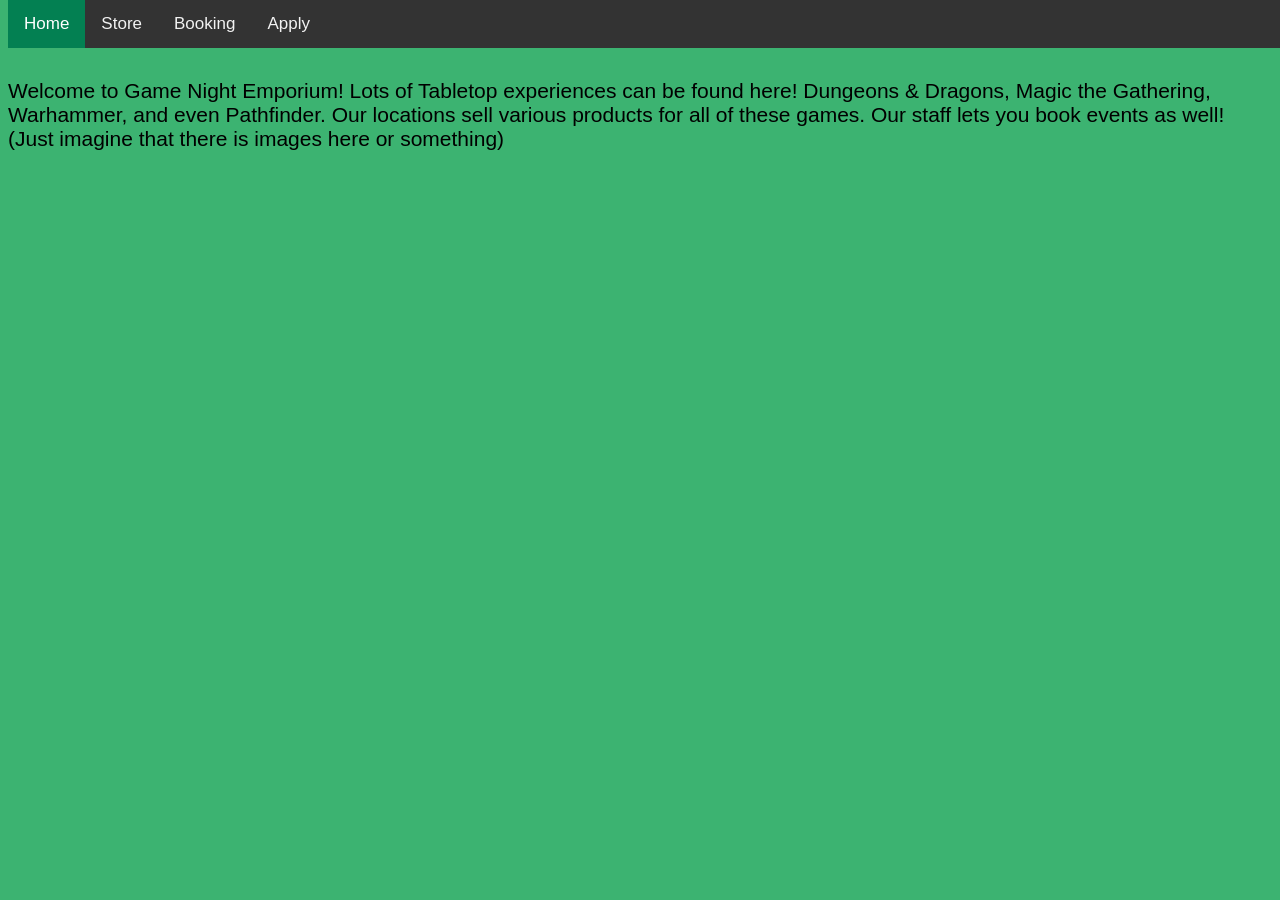
<file: index.html>
<!DOCTYPE html>
<!--Created by Damian Sclafani-->
<html lang="en">
    <head>
        <title>Game Night Emporium - Home</title>
        <link rel="styles" href="styles.css">
    </head>
    <body>

        <style>
            body {
                background:mediumseagreen;
                font-family:Arial, Helvetica, sans-serif;
            }

            .assignments {
                display:flex;
                flex-wrap:wrap;
                font-size:21px;
                padding-top:50px;
            }

            .assignment {
                width:22%;
                padding:10px;
                margin:10px;
                padding:20px 10px;
                background:seagreen;
                border-radius:10px;
            }

            .flex-container {
                display: flex;
                align-items: center;
                gap: 20px;
            }

            .topnav {
                background-color: #333;
                overflow: hidden;
                position: fixed;
                top: 0;
                width: 100%;
            }
  
            /* Style the links inside the navigation bar */
            .topnav a {
                float: left;
                color: #f2f2f2;
                text-align: center;
                padding: 14px 16px;
                text-decoration: none;
                font-size: 17px;
            }
  
            /* Change the color of links on hover */
            .topnav a:hover {
            background-color: #ddd;
            color: black;
            }
  
            /* Add a color to the active/current link */
            .topnav a.active {
                background-color: #038052;
                color: white;
            }

            /* Center Image */
            .center {
                display: block;
                margin-left: auto;
                margin-right: auto;
                width: 50%;
            }
        </style>

        <div class="topnav">
            <a class="active" href="index.html">Home</a>
            <a herf="store.html">Store</a>
            <a herf="booking.html">Booking</a>
            <a herf="apply.html">Apply</a>
          </div>

        <div class="assignments">

            <div class="flex-container">
                <p>
                    Welcome to Game Night Emporium! Lots of Tabletop experiences can be found here! 
                    Dungeons & Dragons, Magic the Gathering, Warhammer, and even Pathfinder. 
                    Our locations sell various products for all of these games. 
                    Our staff lets you book events as well!
                    (Just imagine that there is images here or something)
                </p>
            </div>
        <div>
    </body>
</html>
</file>
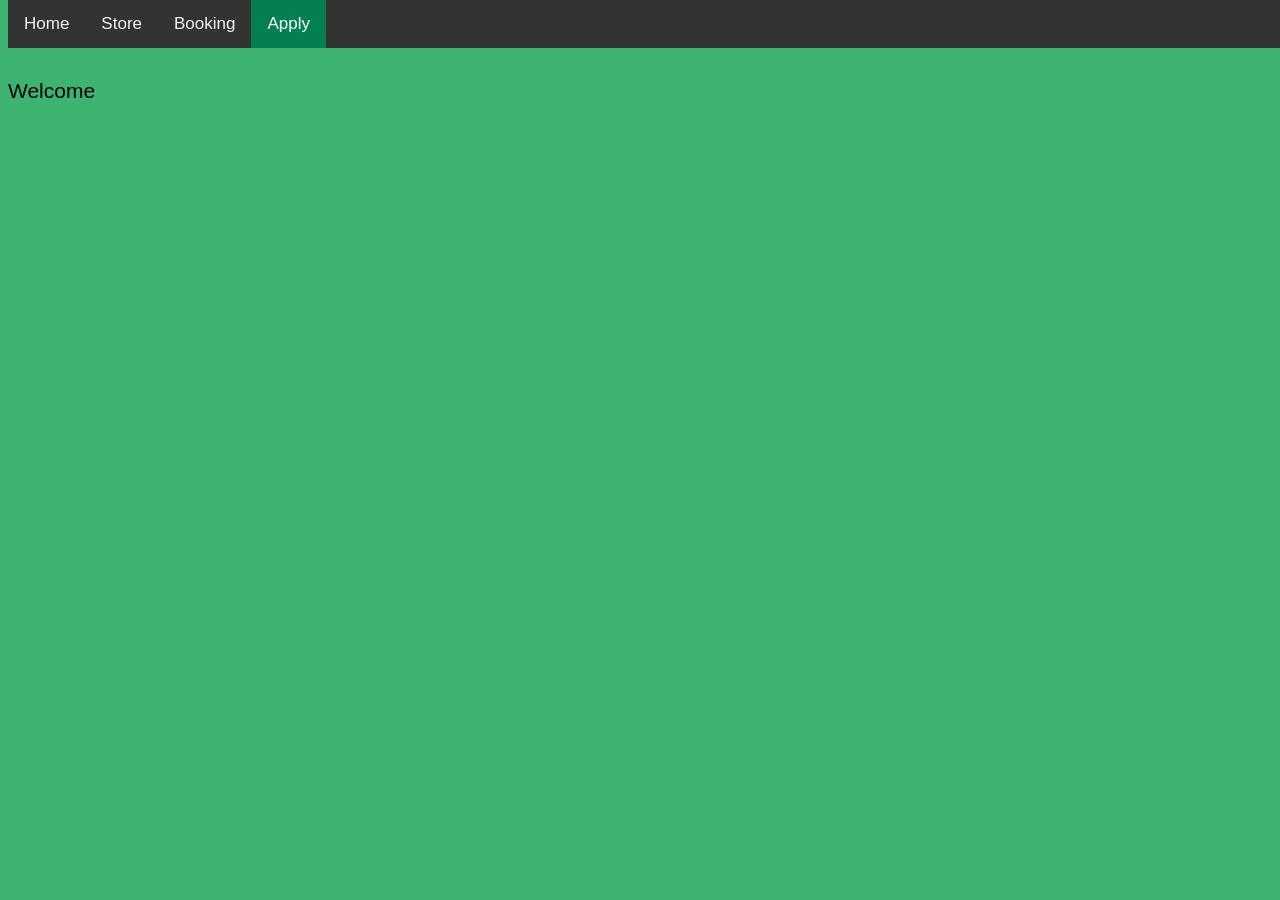
<file: apply.html>
<!DOCTYPE html>
<!--Created by Damian Sclafani-->
<html lang="en">
    <head>
        <title>Game Night Emporium - Apply</title>
        <link rel="styles" href="styles.css">
    </head>
    <body>

        <style>
            body {
                background:mediumseagreen;
                font-family:Arial, Helvetica, sans-serif;
            }

            .assignments {
                display:flex;
                flex-wrap:wrap;
                font-size:21px;
                padding-top:50px;
            }

            .assignment {
                width:22%;
                padding:10px;
                margin:10px;
                padding:20px 10px;
                background:seagreen;
                border-radius:10px;
            }

            .flex-container {
                display: flex;
                align-items: center;
                gap: 20px;
            }

            .topnav {
                background-color: #333;
                overflow: hidden;
                position: fixed;
                top: 0;
                width: 100%;
            }
  
            /* Style the links inside the navigation bar */
            .topnav a {
                float: left;
                color: #f2f2f2;
                text-align: center;
                padding: 14px 16px;
                text-decoration: none;
                font-size: 17px;
            }
  
            /* Change the color of links on hover */
            .topnav a:hover {
            background-color: #ddd;
            color: black;
            }
  
            /* Add a color to the active/current link */
            .topnav a.active {
                background-color: #038052;
                color: white;
            }

            /* Center Image */
            .center {
                display: block;
                margin-left: auto;
                margin-right: auto;
                width: 50%;
            }
        </style>

        <div class="topnav">
            <a href="index.html">Home</a>
            <a herf="store.html">Store</a>
            <a herf="booking.html">Booking</a>
            <a class="active" herf="apply.html">Apply</a>
          </div>

        <div class="assignments">

            <div class="flex-container">
                <p>
                    Welcome
                </p>
            </div>
        <div>
    </body>
</html>
</file>
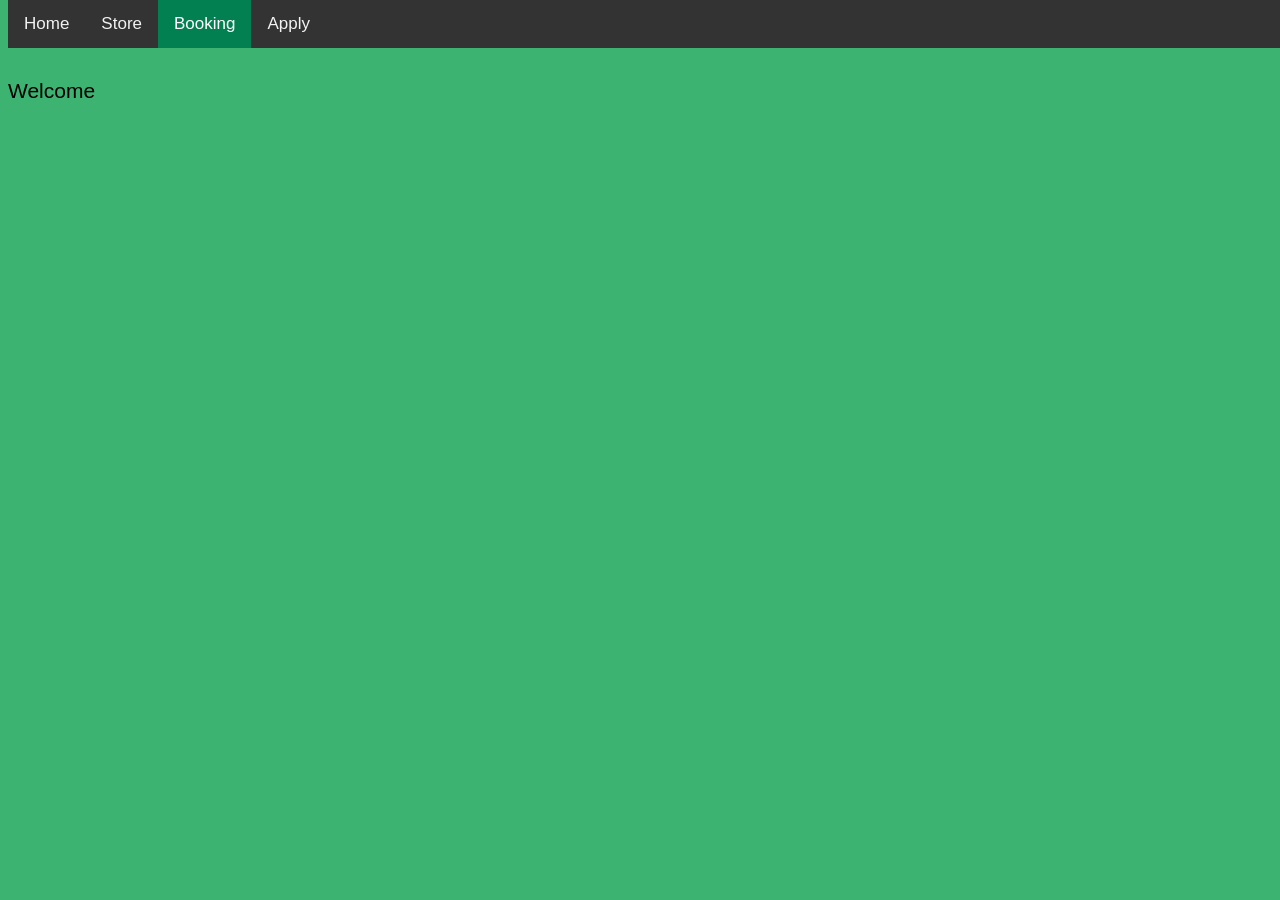
<file: booking.html>
<!DOCTYPE html>
<!--Created by Damian Sclafani-->
<html lang="en">
    <head>
        <title>Game Night Emporium - Booking</title>
        <link rel="styles" href="styles.css">
    </head>
    <body>

        <style>
            body {
                background:mediumseagreen;
                font-family:Arial, Helvetica, sans-serif;
            }

            .assignments {
                display:flex;
                flex-wrap:wrap;
                font-size:21px;
                padding-top:50px;
            }

            .assignment {
                width:22%;
                padding:10px;
                margin:10px;
                padding:20px 10px;
                background:seagreen;
                border-radius:10px;
            }

            .flex-container {
                display: flex;
                align-items: center;
                gap: 20px;
            }

            .topnav {
                background-color: #333;
                overflow: hidden;
                position: fixed;
                top: 0;
                width: 100%;
            }
  
            /* Style the links inside the navigation bar */
            .topnav a {
                float: left;
                color: #f2f2f2;
                text-align: center;
                padding: 14px 16px;
                text-decoration: none;
                font-size: 17px;
            }
  
            /* Change the color of links on hover */
            .topnav a:hover {
            background-color: #ddd;
            color: black;
            }
  
            /* Add a color to the active/current link */
            .topnav a.active {
                background-color: #038052;
                color: white;
            }

            /* Center Image */
            .center {
                display: block;
                margin-left: auto;
                margin-right: auto;
                width: 50%;
            }
        </style>

        <div class="topnav">
            <a href="index.html">Home</a>
            <a herf="store.html">Store</a>
            <a class="active" herf="booking.html">Booking</a>
            <a herf="apply.html">Apply</a>
          </div>

        <div class="assignments">

            <div class="flex-container">
                <p>
                    Welcome
                </p>
            </div>
        <div>
    </body>
</html>
</file>
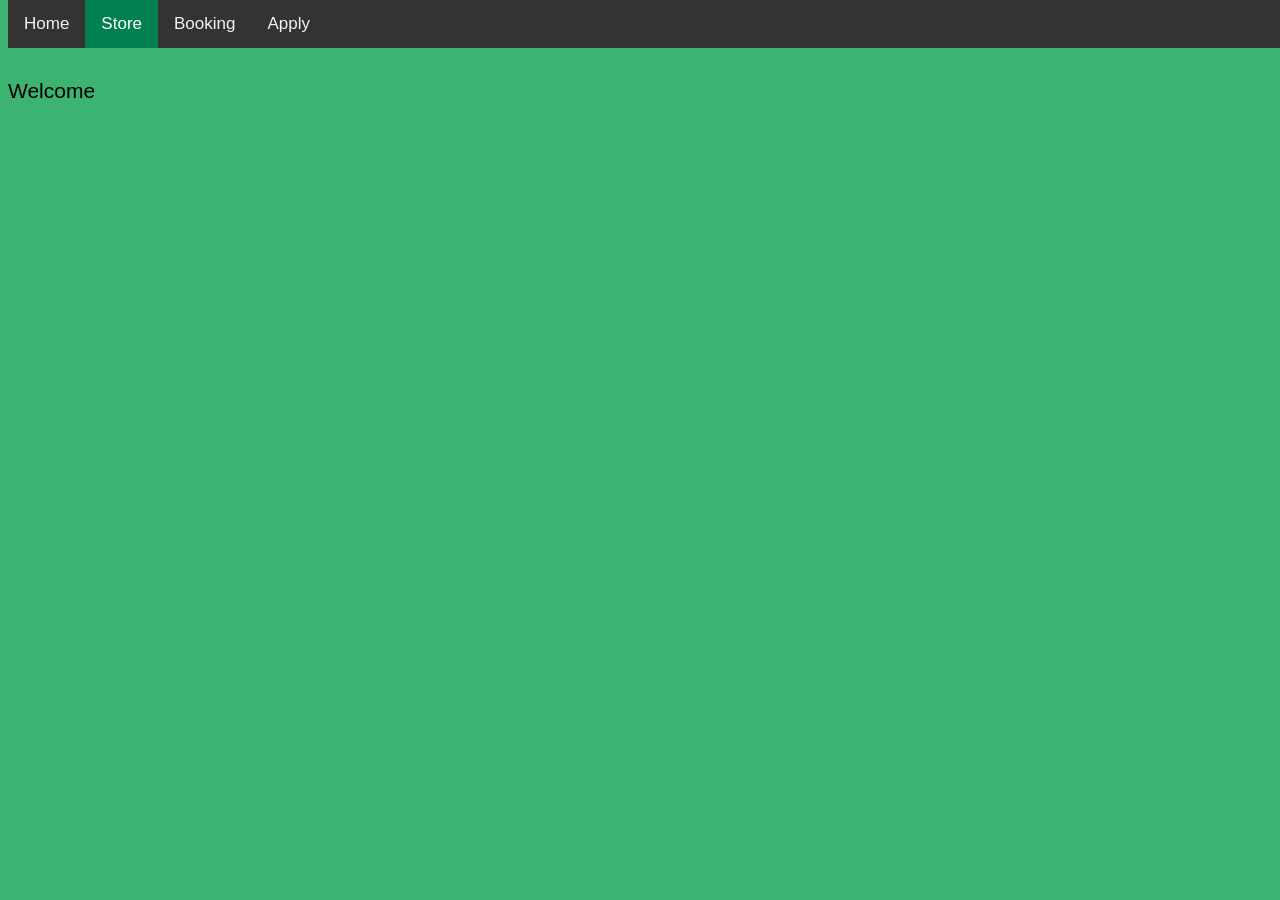
<file: store.html>
<!DOCTYPE html>
<!--Created by Damian Sclafani-->
<html lang="en">
    <head>
        <title>Game Night Emporium - Store</title>
        <link rel="styles" href="styles.css">
    </head>
    <body>

        <style>
            body {
                background:mediumseagreen;
                font-family:Arial, Helvetica, sans-serif;
            }

            .assignments {
                display:flex;
                flex-wrap:wrap;
                font-size:21px;
                padding-top:50px;
            }

            .assignment {
                width:22%;
                padding:10px;
                margin:10px;
                padding:20px 10px;
                background:seagreen;
                border-radius:10px;
            }

            .flex-container {
                display: flex;
                align-items: center;
                gap: 20px;
            }

            .topnav {
                background-color: #333;
                overflow: hidden;
                position: fixed;
                top: 0;
                width: 100%;
            }
  
            /* Style the links inside the navigation bar */
            .topnav a {
                float: left;
                color: #f2f2f2;
                text-align: center;
                padding: 14px 16px;
                text-decoration: none;
                font-size: 17px;
            }
  
            /* Change the color of links on hover */
            .topnav a:hover {
            background-color: #ddd;
            color: black;
            }
  
            /* Add a color to the active/current link */
            .topnav a.active {
                background-color: #038052;
                color: white;
            }

            /* Center Image */
            .center {
                display: block;
                margin-left: auto;
                margin-right: auto;
                width: 50%;
            }
        </style>

        <div class="topnav">
            <a href="index.html">Home</a>
            <a class="active" herf="store.html">Store</a>
            <a herf="booking.html">Booking</a>
            <a herf="apply.html">Apply</a>
          </div>

        <div class="assignments">

            <div class="flex-container">
                <p>
                    Welcome
                </p>
            </div>
        <div>
    </body>
</html>
</file>
<file: styles.css>
body {
    background:mediumseagreen;
    font-family:Arial, Helvetica, sans-serif;
}

.assignments {
    display:flex;
    flex-wrap:wrap;
    font-size:21px;
    padding-top:50px;
}

.assignment {
    width:22%;
    padding:10px;
    margin:10px;
    padding:20px 10px;
    background:seagreen;
    border-radius:10px;
}

.assignment img {
    width:200px;
    margin:10px;
    border:3px solid black;
    display:block;
    margin:auto;
}

.assignment img:hover {
    border:3px dashed blue;
}

h1 {
    color:black;
    text-align:center;
}

h1:hover {
    color:honeydew;
}

h2 {
    text-align:center;
}

a {
    text-decoration:none;
    color:black;
}

a:hover {
    color:honeydew;
}

p {
  text-align: center;
}

/* Nav Bar */
/* Add a black background color to the top navigation */
.topnav {
    background-color: #333;
    overflow: hidden;
    position: fixed;
    top: 0;
    width: 100%;
  }
  
  /* Style the links inside the navigation bar */
  .topnav a {
    float: left;
    color: #f2f2f2;
    text-align: center;
    padding: 14px 16px;
    text-decoration: none;
    font-size: 17px;
  }
  
  /* Change the color of links on hover */
  .topnav a:hover {
    background-color: #ddd;
    color: black;
  }
  
  /* Add a color to the active/current link */
  .topnav a.active {
    background-color: #038052;
    color: white;
  }

  /* Center Image */
  .center {
    display: block;
    margin-left: auto;
    margin-right: auto;
    width: 50%;
  }
</file>
